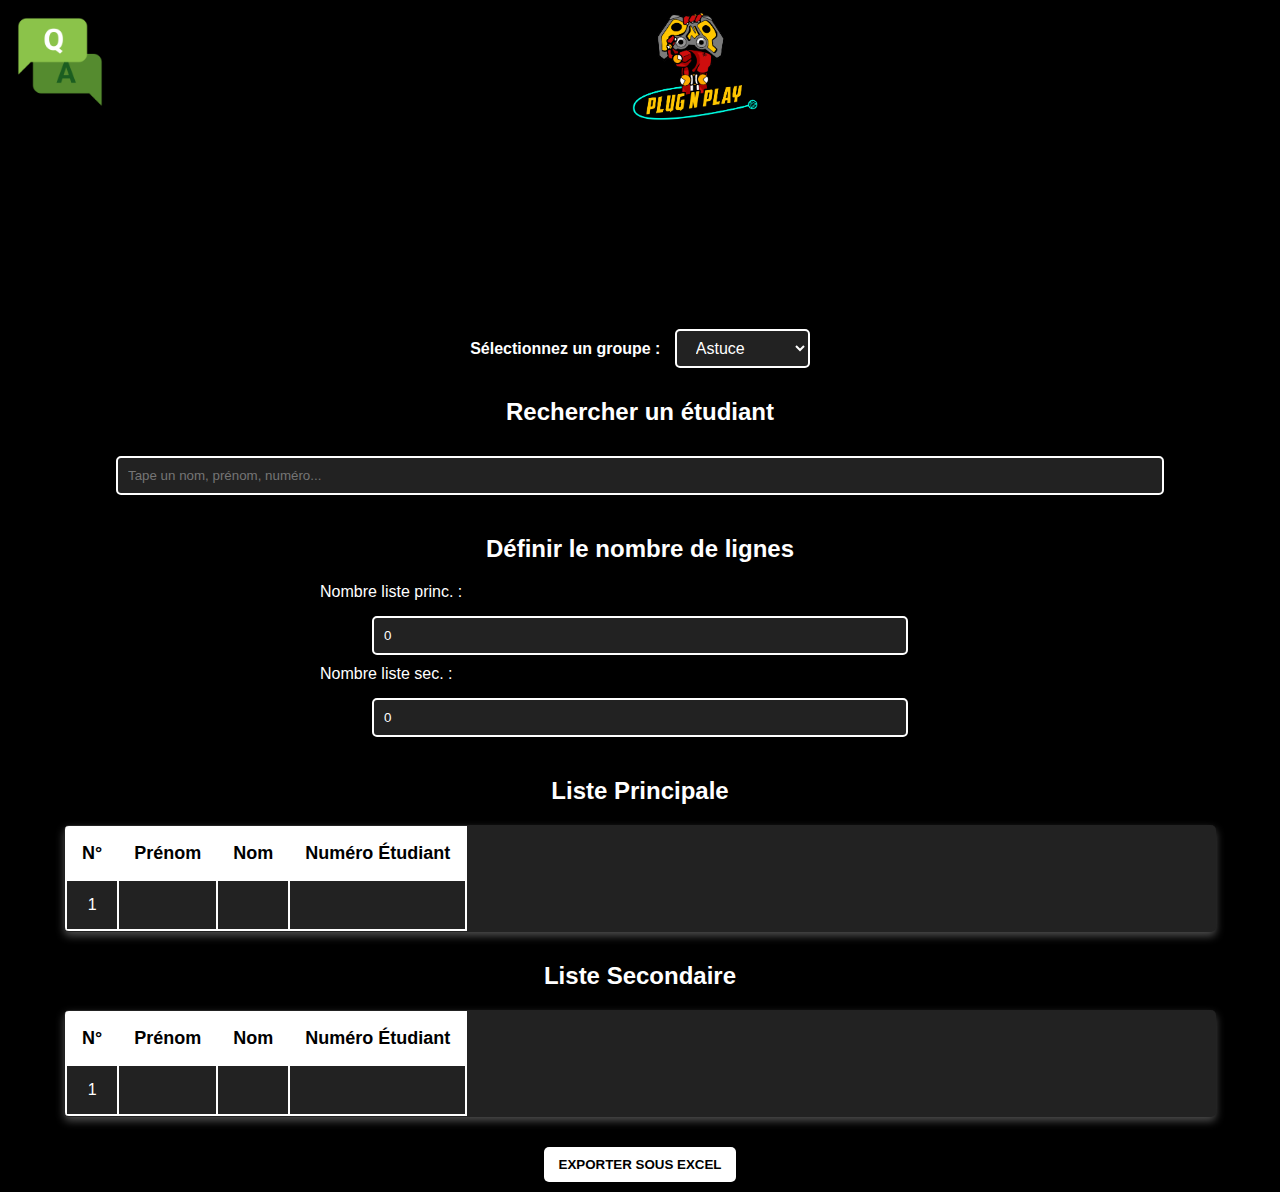
<file: guide.html>
<!DOCTYPE html>
<html lang="fr">
<head>
    <meta charset="UTF-8">
    <meta name="viewport" content="width=device-width, initial-scale=1.0">
    <title>Cooptations-assos</title>
    <link rel="stylesheet" href="styles.css">
</head>
<body>
    <!-- En-tête : 2 éléments (rhum à gauche, logo au centre) -->
    <div class="header">
        <!-- Colonne 1 : Rhum en haut à gauche -->
        <div class="rhum-container">
            <a href="index.html" class="rhum-link">
                <img src="rhum.png" alt="Guide d'utilisation" class="rhum-logo">
            </a>
        </div>

        <!-- Colonne 2 : Logo au centre -->
        <div class="logo-container">
            <a href="guide.html" class="logo-link">
                <img src="Logo.png" alt="Retour à l'accueil" class="logo-img">
            </a>
        </div>
        <!-- Colonne 3 (vide) est implicite dans la grille (voir CSS) -->
    </div>

    <!-- Sélecteur de groupe, champs, tableaux... -->
    <div id="idchoix"></div>

    <h2>Rechercher un étudiant</h2>
    <input type="text" id="search" onkeyup="chercherEtudiants()" placeholder="Tape un nom, prénom, numéro...">
    <div id="resultats"></div>

    <h2>Définir le nombre de lignes</h2>
    <div class="input-container">
        <label for="nombreListePrinc">Nombre liste princ. :</label>
        <input type="number" id="nombreListePrinc" min="1" max="100" value="0" onchange="mettreAJourTableaux()">

        <label for="nombreListeSec">Nombre liste sec. :</label>
        <input type="number" id="nombreListeSec" min="1" max="100" value="0" onchange="mettreAJourTableaux()">
    </div>

    <h2>Liste Principale</h2>
    <table border="1">
        <tbody id="tableau_principal"></tbody>
    </table>

    <h2>Liste Secondaire</h2>
    <table border="1">
        <tbody id="tableau_secondaire"></tbody>
    </table>

    <button onclick="exporterTableau()">Exporter sous Excel</button>

    <script src="scripts.js"></script>
</body>
</html>
</file>
<file: styles.css>
/* --- Mise en page du header : 3 colonnes pour séparer rhum (gauche), logo (centre), et colonne vide (droite) --- */
.header {
    display: grid;
    grid-template-columns: auto 1fr auto; /* 3 colonnes : gauche, centre, droite */
    align-items: start;                  /* Aligne les éléments en haut (start) */
    justify-items: center;               /* Centre horizontalement le contenu de chaque colonne */
    width: 100%;
    margin-top: 10px;                    /* Ajustez si besoin d'un plus grand espace au-dessus */
    text-align: left;                    /* Évite que le body center tout le texte */
}

.rhum-container {
    grid-column: 1;         /* Colonne de gauche */
    justify-self: start;    /* Ancrage à gauche */
    padding-left: 10px;     /* Optionnel : espace intérieur à gauche */
}

.logo-container {
    grid-column: 2;         /* Colonne du milieu */
    justify-self: center;   /* Centre le logo dans cette colonne */
}

/* 📌 Fond général et texte */
body {
    font-family: Arial, sans-serif;
    background-color: #000; /* Fond noir */
    color: #fff;            /* Texte blanc */
    margin: 0;
    padding: 0;
    text-align: center;     /* Centre le contenu inline par défaut */
}

/* 📌 Logo */
.logo-img {
    width: 130px;
    height: auto;
    cursor: pointer;
    transition: transform 0.2s ease-in-out;
}

.logo-img:hover {
    transform: scale(1.1);
}

/* 📌 Rhum */
.rhum-logo {
    width: 100px;
    height: auto;
    cursor: pointer;
    transition: transform 0.2s ease-in-out;
}

.rhum-logo:hover {
    transform: scale(1.1);
}

/* 📌 Champs de saisie */
input[type="text"],
input[type="number"] {
    width: 80%;
    padding: 10px;
    margin: 10px 0;
    border: 2px solid #fff; /* Bordure blanche */
    border-radius: 5px;
    background-color: #222; /* Fond foncé */
    color: #fff;
}

/* 📌 Centrage du bloc des inputs */
.input-container {
    width: 50%;        /* Réduit la largeur */
    margin: 0 auto;    /* Centre horizontalement */
    display: flex;
    flex-direction: column; /* Aligne verticalement */
    align-items: center;    /* Centre horizontalement */
}

/* 📌 Centrage des labels et inputs */
.label-input {
    display: flex;
    align-items: center; /* Centre verticalement */
    justify-content: center; /* Centre horizontalement */
    width: 100%;
    gap: 10px; /* Espace entre label et input */
}

/* 📌 Labels bien visibles et alignés */
.label-input label {
    width: 40%;       /* Ajuste la largeur */
    text-align: right;/* Aligne le texte à droite */
    color: #fff;      /* Blanc */
}

/* 📌 Ajustement des champs */
.label-input input[type="number"] {
    width: 40%;
    max-width: 200px;
}

/* 📌 Ajustement des labels */
.input-container label {
    display: block;
    text-align: left;
    width: 100%;
    margin-bottom: 5px;
    color: #fff;
}

/* 📌 Boutons */
button {
    background-color: #fff;
    color: black;
    border: none;
    padding: 10px 15px;
    border-radius: 5px;
    cursor: pointer;
    margin: 10px;
    font-weight: bold;
    text-transform: uppercase;
}

button:hover {
    background-color: #ccc;
}

/* 📌 Tableaux */
table {
    width: 90%;
    margin: 20px auto;
    border-collapse: collapse;
    background: #222;
    box-shadow: 0px 4px 8px rgba(255, 255, 255, 0.3);
    border-radius: 5px;
    overflow: hidden;
    color: white;
}

/* 📌 Colonnes bien espacées */
th, td {
    padding: 15px;
    border: 2px solid #fff;
    text-align: center;
    font-size: 16px;
}

/* 📌 En-tête du tableau */
th {
    background-color: #fff;
    color: black;
    font-size: 18px;
}

/* 📌 Titres */
h2 {
    color: #fff;
    margin-top: 30px;
}

/* 📌 Sélecteur de groupe */
.select-container {
    text-align: center;
    margin: 15px auto; /* Espacement sous le logo */
    margin-top: 200px; /* Ajuste l'espacement vertical si nécessaire */
}

.select-container label {
    font-size: 16px;
    color: #fff;
    font-weight: bold;
    margin-right: 10px;
}

.select-container select {
    padding: 8px 15px;
    border-radius: 5px;
    border: 2px solid #fff;
    background-color: #222;
    color: #fff;
    font-size: 16px;
    cursor: pointer;
}
</file>
